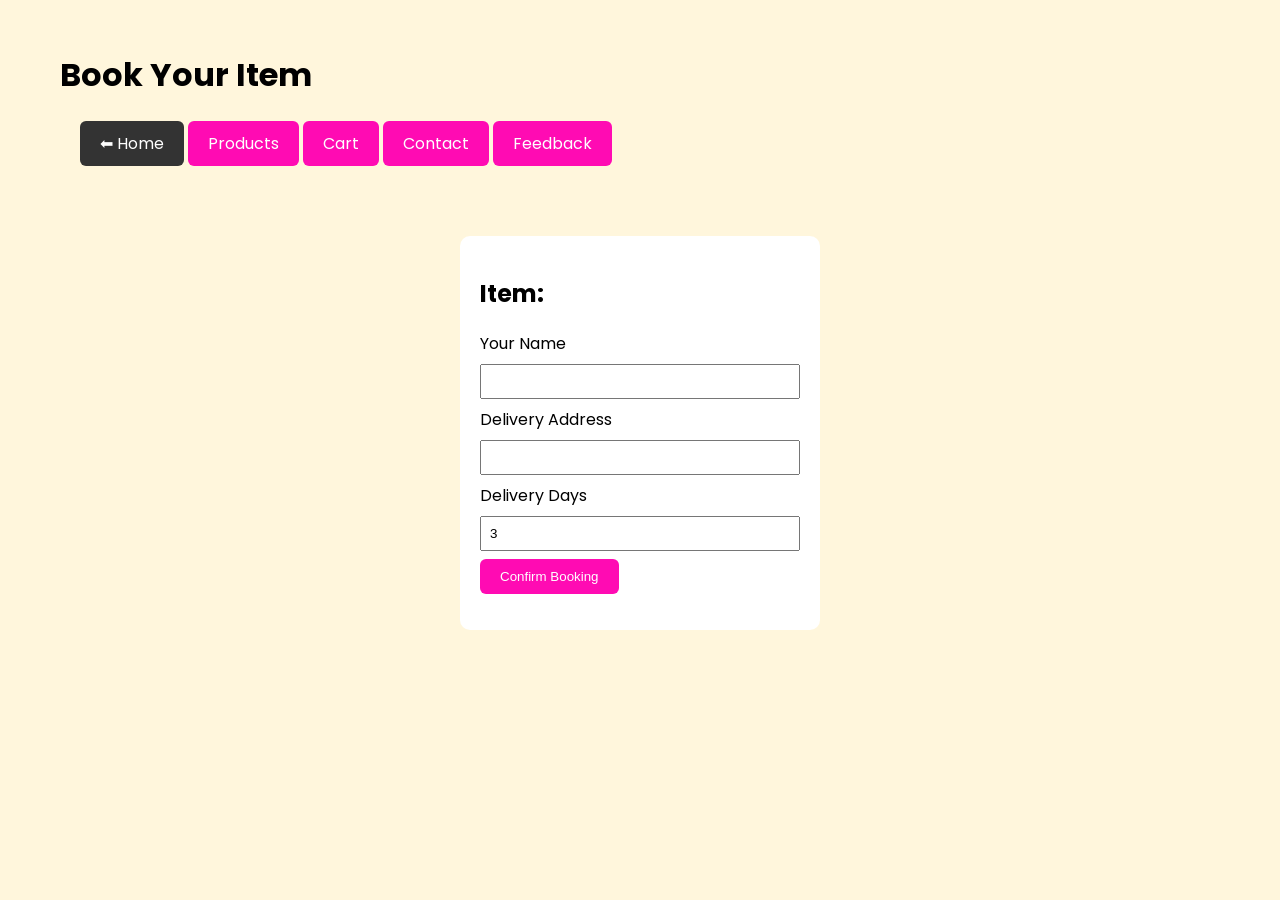
<file: booking.html>
<!DOCTYPE html>
<html lang="en">
<head>
    <meta charset="UTF-8">
    <title>Booking – Maker’s Muse</title>
    <link rel="stylesheet" href="style.css">
    <script src="script.js" defer></script>
</head>
<body class="booking">

<header class="header">
    <h1>Book Your Item</h1>
    <a href="index.html" class="btn back-btn">⬅ Home</a>
    <a href="products.html" class="btn">Products</a>
    <a href="cart.html" class="btn">Cart</a>
    <a href="contact.html" class="btn">Contact</a>
    <a href="feedback.html" class="btn">Feedback</a>
</header>

<div class="form-container">
    <h2 id="selectedItem">Item:</h2>

    <label>Your Name</label>
    <input type="text" id="custName">

    <label>Delivery Address</label>
    <input type="text">

    <label>Delivery Days</label>
    <input type="number" id="days" value="3">

    <button class="btn" onclick="bookItem()">Confirm Booking</button>
    <p id="msg"></p>
</div>

</body>
</html>
</file>
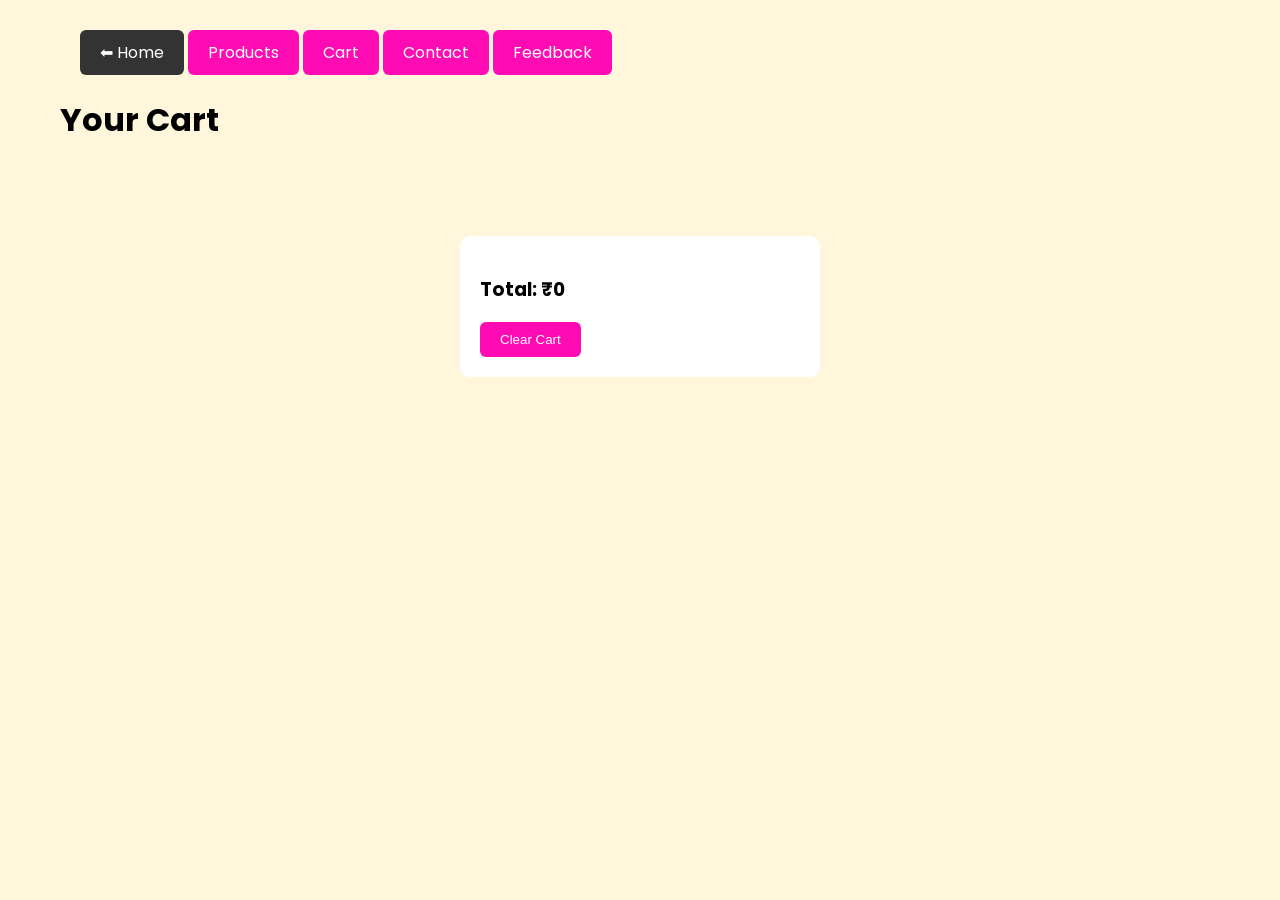
<file: cart.html>
<!DOCTYPE html>
<html lang="en">
<head>
    <meta charset="UTF-8">
    <title>Cart – Maker’s Muse</title>
    <link rel="stylesheet" href="style.css">
    <script src="script.js" defer></script>
</head>
<body class="products" onload="loadCart()">

<header class="header">
    <a href="index.html" class="btn back-btn">⬅ Home</a>
    <a href="products.html" class="btn">Products</a>
    <a href="cart.html" class="btn">Cart</a>
    <a href="contact.html" class="btn">Contact</a>
    <a href="feedback.html" class="btn">Feedback</a>
    <h1>Your Cart</h1>
</header>

<div class="form-container">
    <ul id="cartItems"></ul>
    <h3>Total: <span id="totalPrice">₹0</span></h3>
    <button class="btn" onclick="clearCart()">Clear Cart</button>
</div>

</body>
</html>
</file>
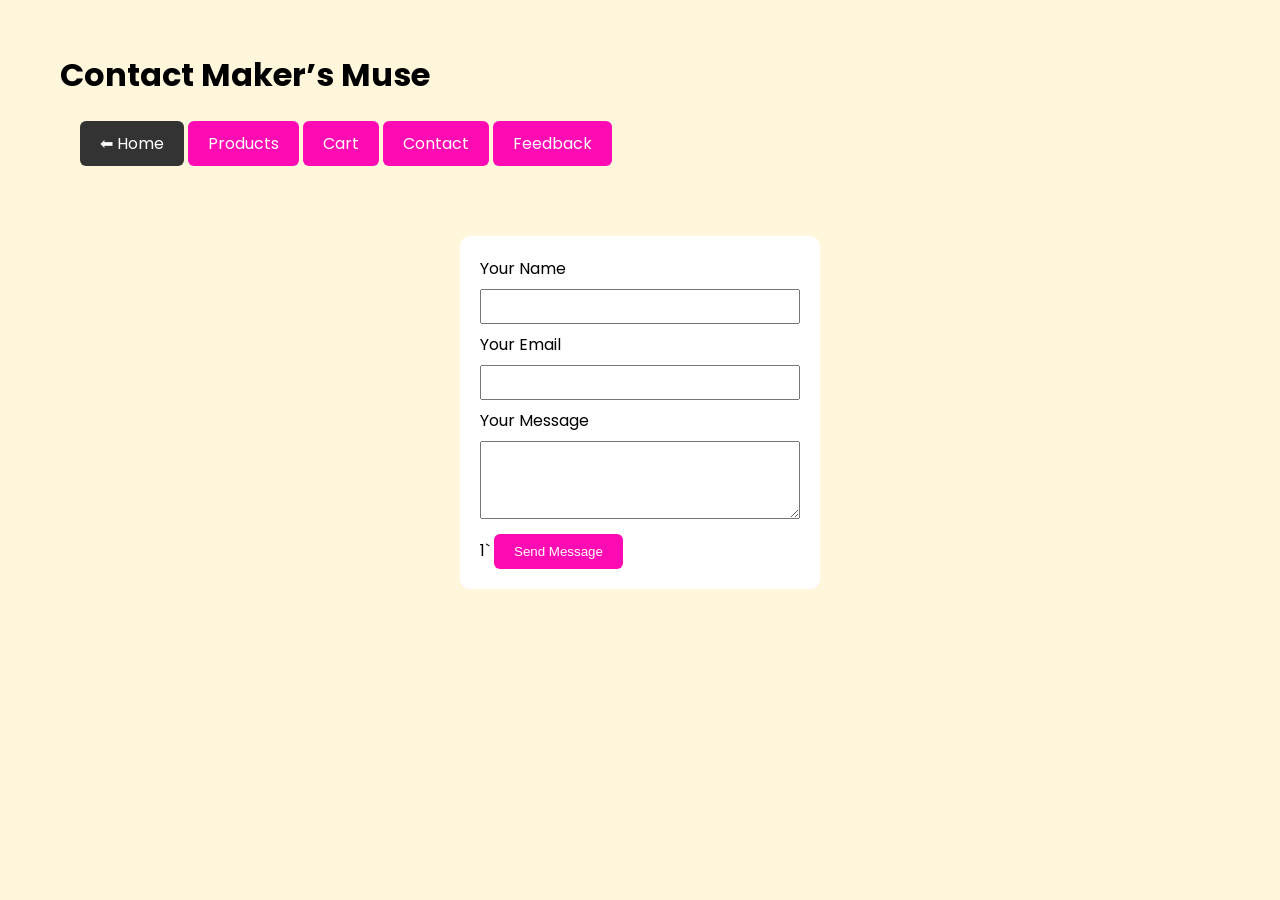
<file: contact.html>
<!DOCTYPE html>
<html lang="en">
<head>
    <meta charset="UTF-8">
    <title>Contact – Maker’s Muse</title>
    <link rel="stylesheet" href="style.css">
</head>
<body class="contact">

<header class="header">
    <h1>Contact Maker’s Muse</h1>
    <a href="index.html" class="btn back-btn">⬅ Home</a>
    <a href="products.html" class="btn">Products</a>
    <a href="cart.html" class="btn">Cart</a>
    <a href="contact.html" class="btn">Contact</a>
    <a href="feedback.html" class="btn">Feedback</a>
</header>




<div class="form-container">
    <label>Your Name</label>
    <input type="text">

    <label>Your Email</label>
    <input type="email">

    <label>Your Message</label>
    <textarea rows="4"></textarea>1` 

    <button class="btn">Send Message</button>
</div>

</body>
</html>
</file>
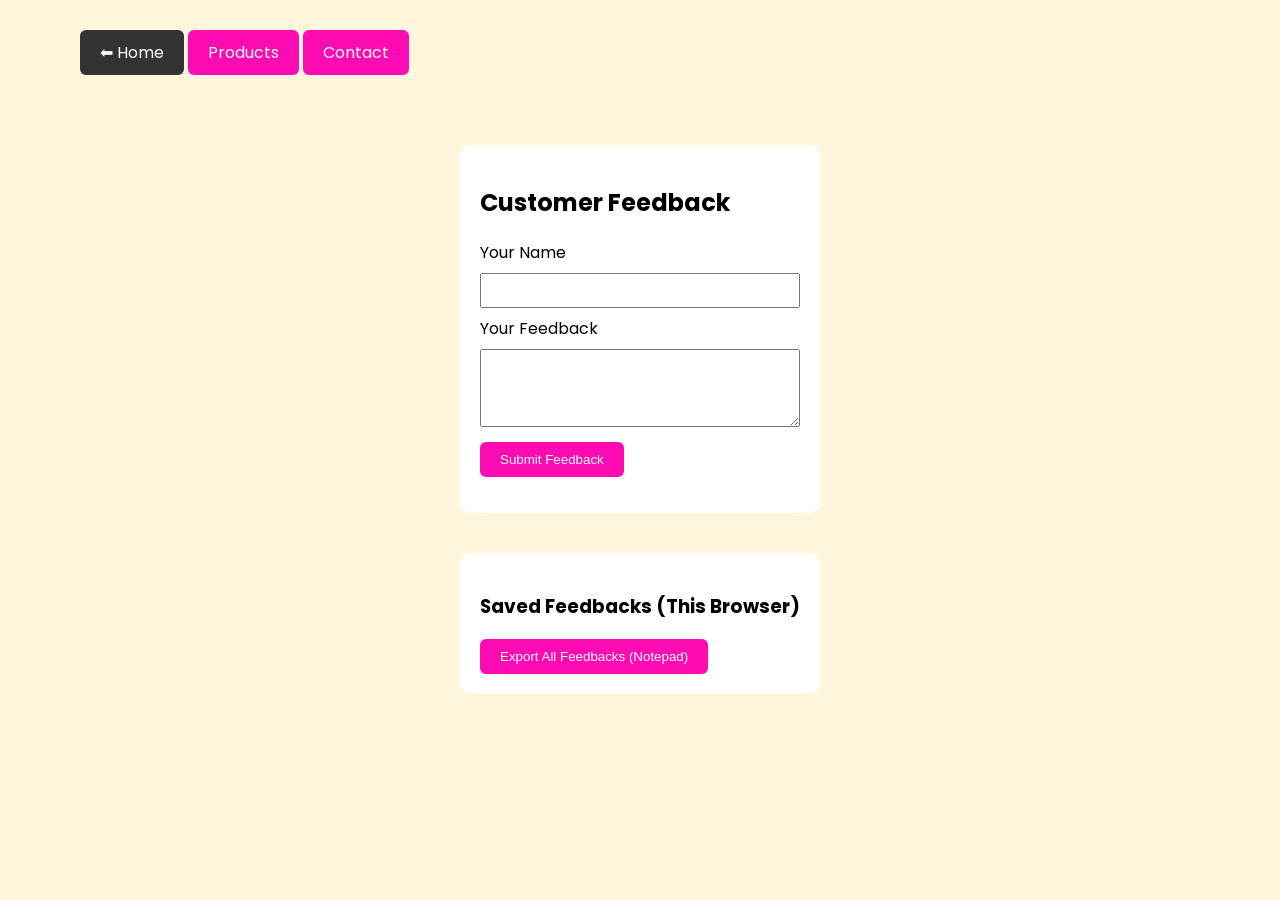
<file: feedback.html>
<!DOCTYPE html>
<html lang="en">
<head>
    <meta charset="UTF-8">
    <title>Feedback – Maker’s Muse</title>
    <link rel="stylesheet" href="style.css">
    <script src="script.js" defer></script>
</head>

<body class="feedback">

<header class="header">
    <a href="index.html" class="btn back-btn">⬅ Home</a>
    <a href="products.html" class="btn">Products</a>
    <a href="contact.html" class="btn">Contact</a>
</header>

<div class="form-container">
    <h2>Customer Feedback</h2>

    <label>Your Name</label>
    <input type="text" id="fbName">

    <label>Your Feedback</label>
    <textarea rows="4" id="fbText"></textarea>

    <button class="btn" onclick="saveFeedback()">Submit Feedback</button>

    <p id="fbMsg"></p>
</div>

<div class="form-container">
    <h3>Saved Feedbacks (This Browser)</h3>
    <ul id="feedbackList"></ul>

    <!-- SINGLE FILE EXPORT -->
    <button class="btn" onclick="exportAllFeedbacksToTXT()">
        Export All Feedbacks (Notepad)
    </button>
</div>

</body>
</html>
</file>
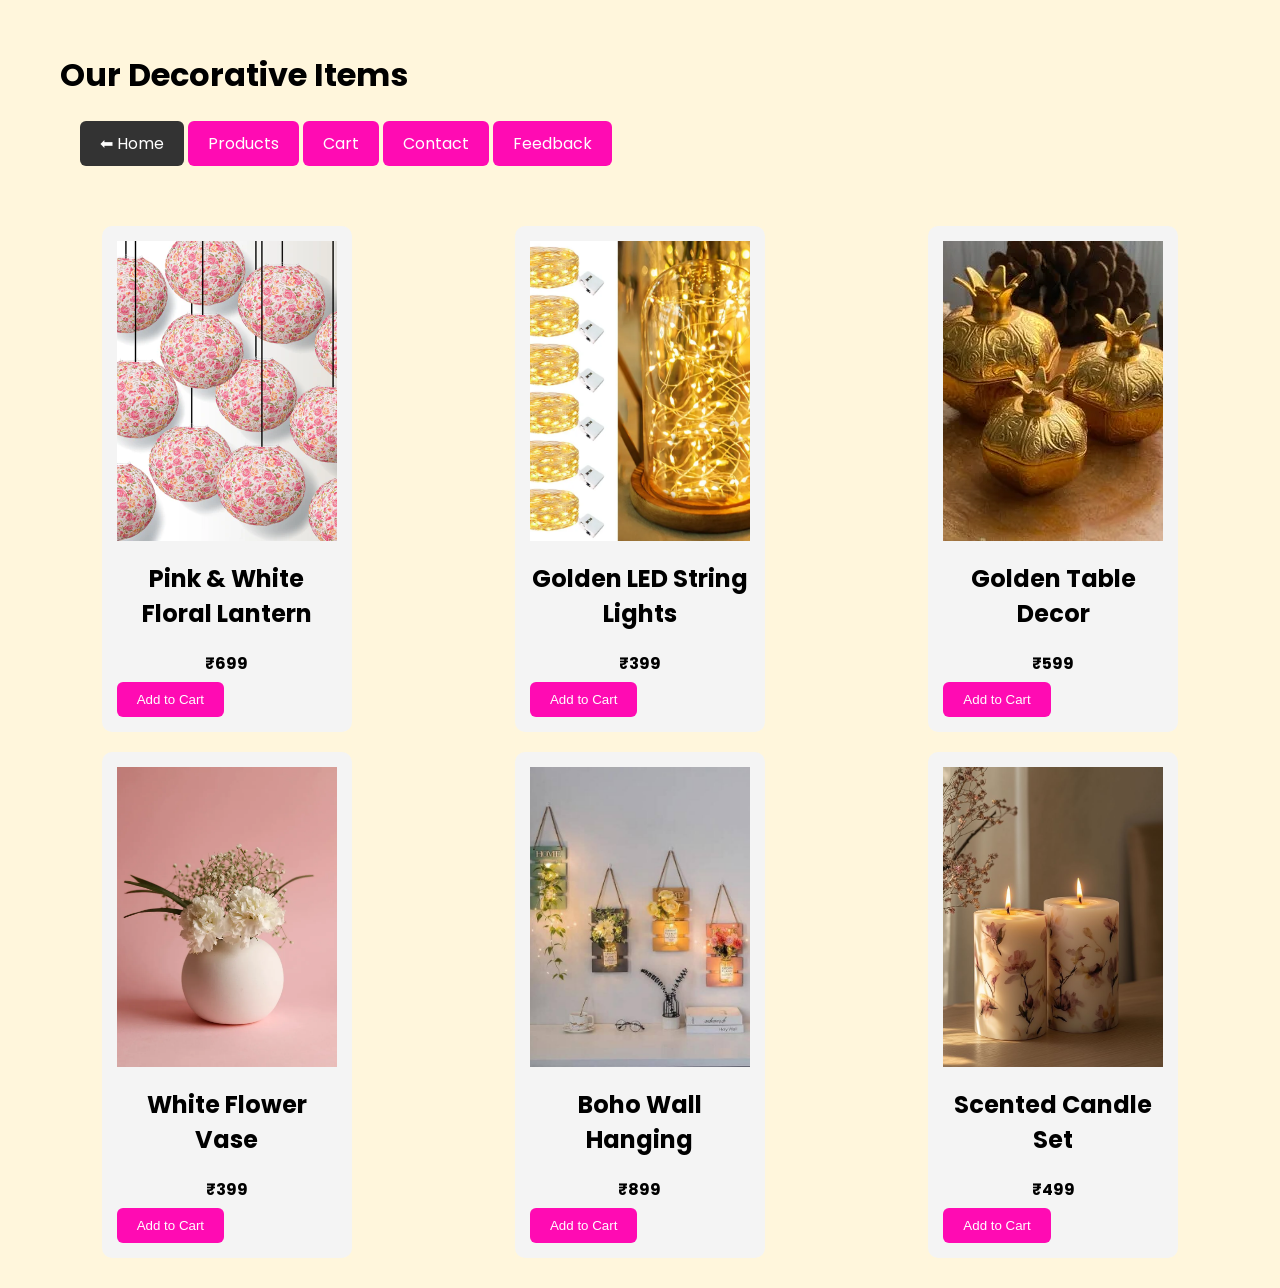
<file: products.html>
<!DOCTYPE html>
<html lang="en">
<head>
    <meta charset="UTF-8">
    <title>Products – Maker’s Muse</title>
    <link rel="stylesheet" href="style.css">
    <script src="script.js" defer></script>
</head>
<body class="products">

<header class="header">
    <h1>Our Decorative Items</h1>
    <a href="index.html" class="btn back-btn">⬅ Home</a>
    <a href="products.html" class="btn">Products</a>
    <a href="cart.html" class="btn">Cart</a>
    <a href="contact.html" class="btn">Contact</a>
    <a href="feedback.html" class="btn">Feedback</a>
</header>

</header>

<div class="product-grid">
    <div class="card">
        <img src="lantern.webp">
        <h2>Pink & White Floral Lantern</h2>
        <p>₹699</p>
        <button class="btn" onclick="addToCart('Floral Lantern',699)">Add to Cart</button>
    </div>

    <div class="card">
        <img src="string_lights.webp">
        <h2>Golden LED String Lights</h2>
        <p>₹399</p>
        <button class="btn" onclick="addToCart('LED String Lights',399)">Add to Cart</button>
    </div>

    <div class="card">
        <img src="table_decor.webp">
        <h2>Golden Table Decor</h2>
        <p>₹599</p>
        <button class="btn" onclick="addToCart('Golden Table Decor',599)">Add to Cart</button>
    </div>

    <div class="card">
        <img src="flowervase.webp">
        <h2>White Flower Vase</h2>
        <p>₹399</p>
        <button class="btn" onclick="addToCart('Golden Flower Vase',399)">Add to Cart</button>
    </div>

    <div class="card">
    <img src="wallhanging.jpg" alt="Boho Wall Hanging">
    <h2>Boho Wall Hanging</h2>
    <p>₹899</p>
    <button class="btn" onclick="addToCart('Boho Wall Hanging', 899)">
        Add to Cart
    </button>
</div>

<div class="card">
    <img src="scentedcandles.jpg" alt="Scented Candle Set">
    <h2>Scented Candle Set</h2>
    <p>₹499</p>
    <button class="btn" onclick="addToCart('Scented Candle Set', 499)">
        Add to Cart
    </button>
</div>

</div>

</body>
</html>
</file>
<file: style.css>
@import url('https://fonts.googleapis.com/css2?family=Poppins:wght@300;400;600&display=swap');

/* ================= GLOBAL ================= */
* {
    box-sizing: border-box;
}

body {
    margin: 0;
    font-family: 'Poppins', sans-serif;
}

/* ================= HOMEPAGE ================= */
.home {
    background: url("patterned_glass_background.jpeg") center/cover fixed;
    min-height: 100vh;
}

.home-header {
    display: flex;
    min-height: 100vh;
    padding: 40px;
    gap: 40px;
}


.home-left {
    flex: 1.2;
    display: flex;
    align-items: center;
    justify-content: center;
}

.home-logo {
    width: 90%;
    max-width: 520px;
}


.home-right {
    flex: 1;
    display: flex;
    flex-direction: column;
    justify-content: center;
    color: #ff0bb3;
}

.home-right .title {
    font-size: 48px;
    margin-bottom: 10px;
    text-shadow: 2px 2px 10px black;
}

.home-right .owner,
.home-right .description {
    font-size: 18px;
    color: rgb(162, 22, 45);
}

.home-right .about {
    margin: 15px 0;
    font-size: 16px;
    max-width: 420px;
}

/* ================= BUTTONS ================= */
.btn {
    padding: 10px 20px;
    background: #ff0bb3;
    color: white;
    text-decoration: none;
    border-radius: 6px;
    border: none;
    cursor: pointer;
    display: inline-block;
    width: fit-content;
}

.back-btn {
    background: #333;
    margin-left: 20px;
}

/* ================= INNER PAGES ================= */
.products,
.booking,
.contact,
.cart,
.feedback {
    background: #fff6dc;
    min-height: 100vh;
}


.header {
    padding: 30px 60px;
}

/* ================= PRODUCTS ================= */
.product-grid {
    display: grid;
    grid-template-columns: repeat(3, 1fr); /* 3 items per row */
    gap: 20px;
    padding: 30px;
    justify-items: center;
}

.card {
    width: 250px;
    padding: 15px;
    background: #f4f4f4;
    border-radius: 10px;
    text-align: center;

    display: flex;
    flex-direction: column;
}

.card p {
    margin: 6px 0;
}

.card p:last-of-type {
    margin-top: auto;   /* pushes price down */
    font-weight: bold;
}


.card .btn {
    margin-top: auto;   /* THIS IS THE KEY LINE */
}


.card img {
    width: 100%;
    height: 300px;
    object-fit: cover;
}

/* ================= FORMS ================= */
.form-container {
    width: 360px;
    margin: 40px auto;
    padding: 20px;
    background: white;
    border-radius: 10px;
}

input,
textarea {
    width: 100%;
    margin: 8px 0;
    padding: 8px;
}

/* ================= CART ================= */
ul {
    list-style: none;
    padding: 0;
}

li {
    margin: 10px 0;
}

/*p{
    background-color: purple;
    font-style: italic;
    padding: auto;
}*/

/* ================= MOBILE RESPONSIVE ================= */
@media (max-width: 768px) {

    /* Homepage */
    .home-header {
        flex-direction: column;
        padding: 20px;
    }

    .home-logo {
        width: 70%;
    }

    .home-right {
        text-align: center;
        align-items: center;
    }

    .home-right .about {
        max-width: 90%;
    }

    /* Inner pages */
    .header {
        padding: 20px;
        text-align: center;
    }

    .product-grid {
        grid-template-columns: 1fr; /* 1 item per row on mobile */
    }

    .card {
        width: 90%;
    }

    .form-container {
        width: 90%;
    }

    .card img {
        height: 220px;
    }

    .back-btn {
        margin-left: 0;
        margin-bottom: 10px;
        background-color: #ff0bb3;
    }
}

#feedbackList li {
    background: #f4f4f4;
    padding: 10px;
    border-radius: 6px;
}
</file>
